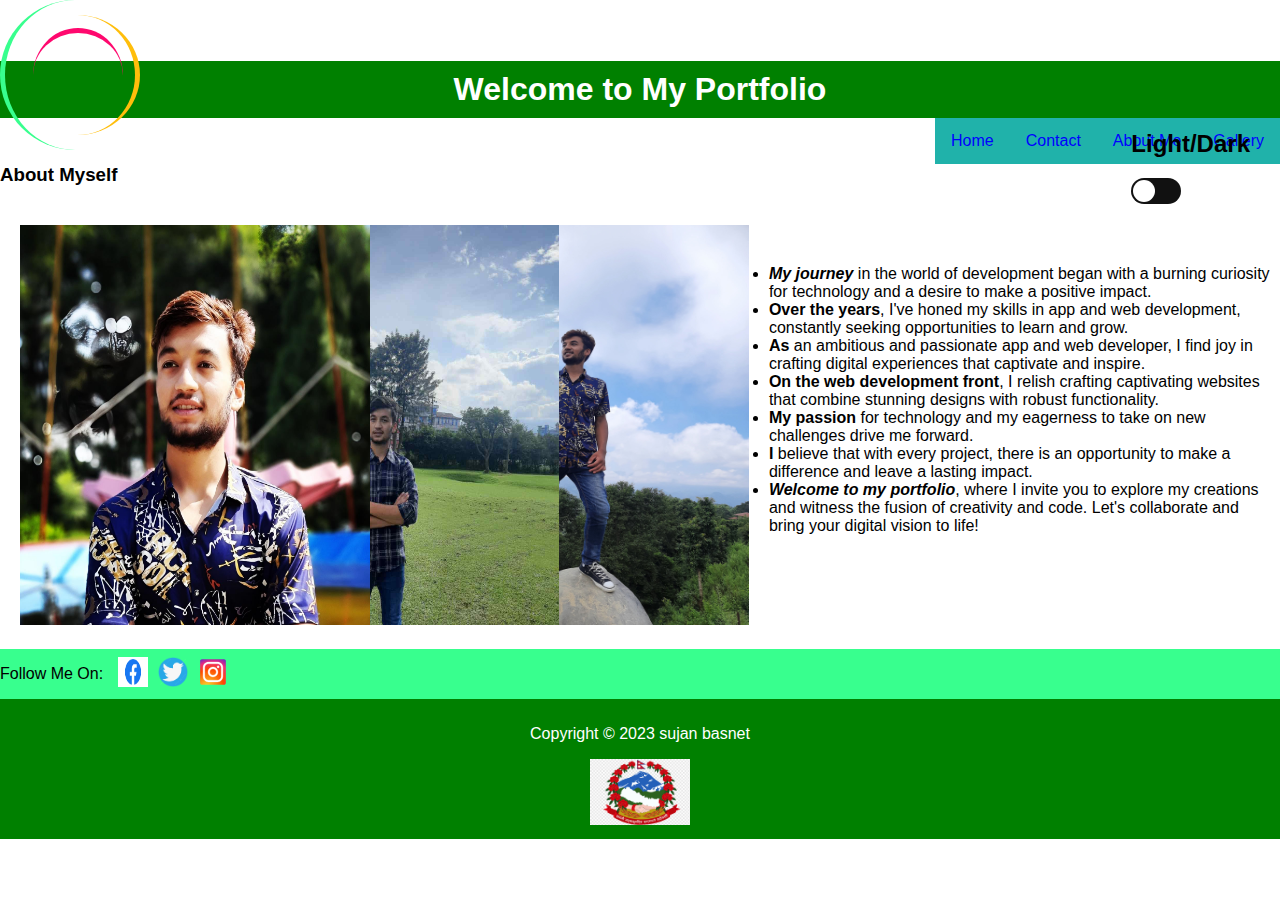
<file: index.html>
<!DOCTYPE html>
<html lang="en">
<head>
    <meta charset="UTF-8">
    <meta name="viewport" content="width=device-width, initial-scale=1.0">
    <title>Responsive Designs: Sujan Basnet's Web Development Portfolio</title>
    <link rel="icon" href="logo.png" type="image/x-icon">
    <link rel="stylesheet" type="text/css" href="style.css">
    <meta name="google-site-verification" content="YCqMfoP0Kbr7QclzyJ8eYlnZh9eaA88AvS6ou4KmHMA" />
    
    <style>
      
      footer {
        text-align: center;
      }
      
    #about {
        
        justify-content: space-between;
        align-items: flex-start;
    }

    .column {
        flex: 1;
    }

    .column.side {
        flex: 1;
        margin-left: 0px; 
    }

    #about h3 {
        margin-top: 0;
    }

    #about img {
        display: block;
        margin-bottom: 10px; 
    }

    #about ul {
        list-style-type: disc;
        padding-left: auto; 
        margin-top: 50px;
    }

    .image-container{
        position: relative;
        display: inline-block;
        margin: 10px;
        width: 350px;
        height: 400px;
        overflow: hidden;
        z-index: 1;
    }

    .image-container img{
        width: 100%;
        height: 100%;
        position: absolute;
        top: 0;
        left: 0;
        transition: transform 0.3s ease;
    }
    .image-container:hover img{
        transform: scale(1.1);
    }

    .image-container p{
        position: absolute;
        bottom: 0;
        left: 0;
        right: 0;
        background-color: rgba(255, 255, 255, 0.8);
        padding: 10px;
        margin: 0;
        opacity: 0;
        transition: opacity 0.3s ease;
    }
    .image-container:hover p{
        opacity: 1;
    }
    .text-container{
        right: 50px;
        z-index: 2;
        padding: 10px;
    }
    .text-container p{
        margin: 0;
    }


      
    </style>
  
</head>
<body>
   
  <h1>Welcome to My Portfolio</h1>
  <script>
    function scrollToTop() {
        window.scrollTo({
            top: 0,
            behavior: 'smooth'
        });
    }
</script>
 
	<nav>
    <ul>
    <a href="index.html">Home</a>
	<a href="contact.html">Contact</a>
	<a href="about.html">About Me</a>
	<a href="gallery.html">Gallery</a>
  </ul>
</nav>



<div class="loader"></div>

<div style="position: absolute; top: 110px; right: 30px;">
    
<h2>Light/Dark</h2>
    <input type="checkbox" class="checkbox" id="checkbox">
    <label for="checkbox" class="checkbox-label">
        <i class="fas fa-moon"></i>
        <i class="fas fa-sun"></i>
        <span class="ball"></span>
    </label>
</div>


<script src="./script.js"></script>
  

<section id="about">
    <h3>About Myself </h3>


    <div class="column">
        <div class="image-container" style="z-index: 3;">
            <a href="nepallogo.png/myimg.jpg">
                <img src="nepallogo.png/myimg.jpg" alt="sujan basnet">
            </a>
            <p><i><b> Sujan Basnet </b></i></p>
        </div>
        <div class="image-container" style="z-index: 2; margin-left: -175px;">
            <a href="nepallogo.png/myimg2.jpg" onmouseover="bringToFront(this)">
                <img src="nepallogo.png/myimg2.jpg" alt="sujan basnet">
            </a>
            <p><i><b> Sujan Basnet</b></i></p>
        </div>

        <div class="image-container" style="z-index: 1; margin-left: -175px;">
            <a href="nepallogo.png/myimg4.jpg" onmouseover="bringToFront(this)">
                <img src="nepallogo.png/myimg4.jpg" alt="sujan basnet">
            </a>
            <p><i><b> Sujan Basnet </b></i></p> 
        </div>
                
    </div>







    <div class="text-container">
        <ul>
            <li><b><i>My journey</i></b> in the world of development began with a burning curiosity for technology and a desire to make a positive impact.</li>
            <li><b>Over the years</b>, I've honed my skills in app and web development, constantly seeking opportunities to learn and grow.</li>
            <li><b>As</b> an ambitious and passionate app and web developer, I find joy in crafting digital experiences that captivate and inspire.</li>
            <li><b>On the web development front</b>, I relish crafting captivating websites that combine stunning designs with robust functionality. </li>
            <li><b>My passion</b> for technology and my eagerness to take on new challenges drive me forward.</li>
            <li><b>I</b> believe that with every project, there is an opportunity to make a difference and leave a lasting impact.</li>
            <li><b><i>Welcome to my portfolio</i></b>, where I invite you to explore my creations and witness the fusion of creativity and code. Let's collaborate and bring your digital vision to life!</li>
        </ul>
    </div>
</section>


<script>
        function toggleMenu() {
            const navMenu = document.querySelector('.nav ul');
            navMenu.style.display = navMenu.style.display === 'flex' ? 'none' : 'flex';
        }
    </script>





 
  <div class="follow-Me-On-section">
      <p>Follow Me On:</p>
      <a href="https://www.facebook.com/sujan.basnet.77920526?mibextid=ZbWKwL" target="_blank" title="Facebook">
          <img src="nepallogo.png/facebooklogo.png" alt="Facebook" width="30" height="30">
      </a>
      <a href="https://twitter.com/SujanBasnet7206?t=pV75S2mBZ28wTOnYiR-SLA&s=09" target="_blank" title="Twitter">
          <img src="nepallogo.png/twitter.png" alt="Twitter" width="30" height="30">
      </a>
      <a href="https://www.instagram.com/invites/contact/?i=1ukavdr101xbo&utm_content=ken7aso" target="_blank" title="Instagram">
          <img src="nepallogo.png/instagram.png.svg" alt="Instagram" width="30" height="30">
      </a>
  </div>
</div>


    <footer>
        
    
      <p>Copyright &copy; 2023 sujan basnet</p>
      <img src="nepallogo.png/Logo.png" alt="Sujan basnet" width="100">
      </footer>
      
      
  
</body>
</html>
</file>
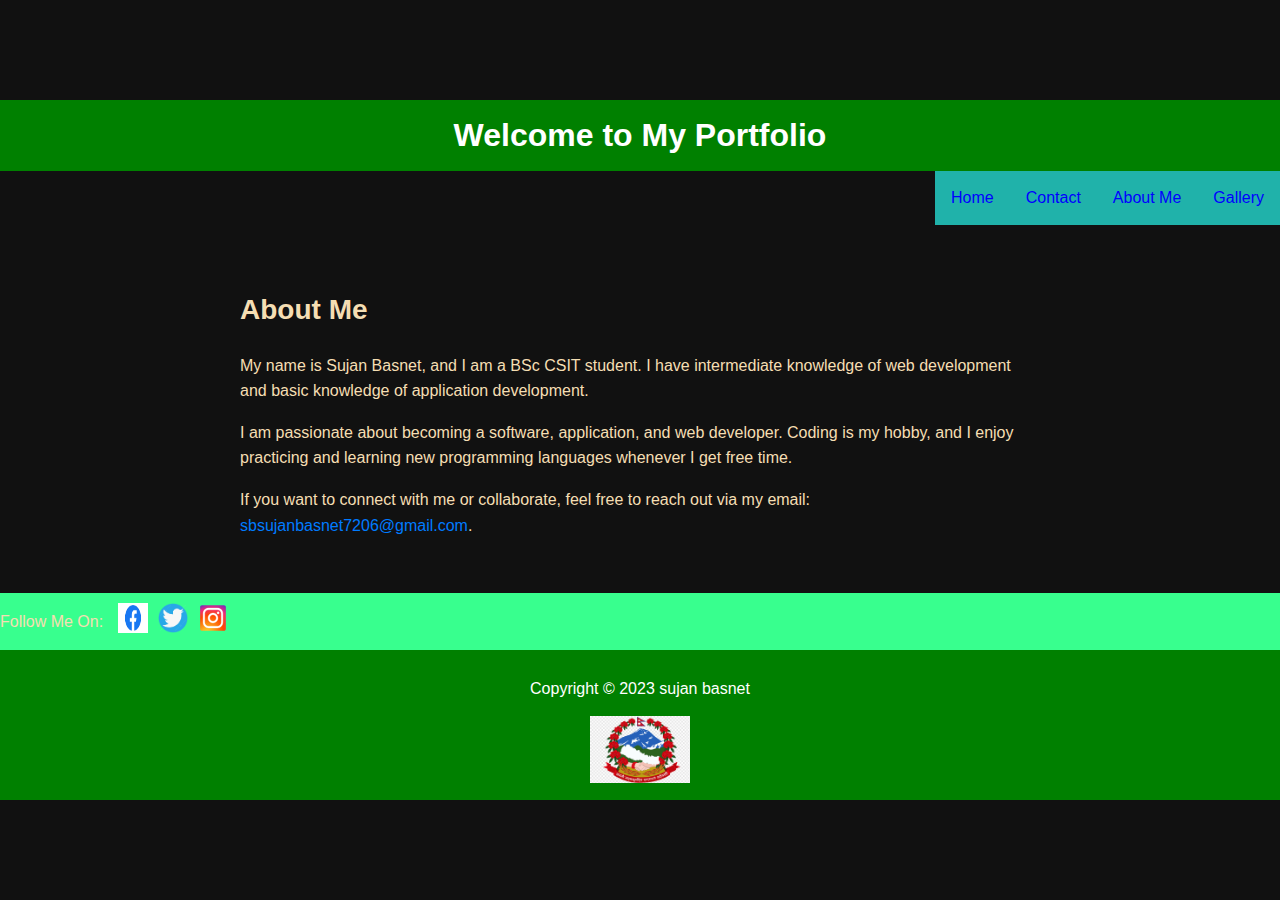
<file: about.html>
<!DOCTYPE html>
<html>
<head>
	<title>contact</title>
	<link rel="icon" href="logo.png" type="image/x-icon">
	<link rel="stylesheet" type="text/css" href="style.css">
	<style>
		
		body {
			background-color: #111;
			color: wheat;
    font-family: Arial, sans-serif;
    line-height: 1.6;
    margin: 0;
    padding: 0;
}

#about {
    
    padding: 40px;
}

.about-content {
    max-width: 800px;
    margin: 0 auto;
}

h2 {
    font-size: 28px;
    margin-bottom: 20px;
}

p {
    margin-bottom: 15px;
}

.contact-info{
	color: #007BFF;
	cursor: pointer;
}
		footer {
		  text-align: center;
		}
		
	  </style>
	
</head>
<body>

	<h1>Welcome to My Portfolio</h1>
	<script>
		function scrollToTop() {
			window.scrollTo({
				top: 0,
				behavior: 'smooth'
			});
		}
	</script>

	<nav>
		<ul>
			<a href="index.html">Home</a>
			<a href="contact.html">Contact</a>
			<a href="about.html">About Me</a>
			<a href="gallery.html">Gallery</a>
		  
		 
		  </ul>
	</nav>



	<section id="about">
        <div class="about-content">
            <h2>About Me</h2>
            <p>
                My name is Sujan Basnet, and I am a BSc CSIT student. I have intermediate knowledge of web development and basic knowledge of application development.
            </p>
            <p>
                I am passionate about becoming a software, application, and web developer. Coding is my hobby, and I enjoy practicing and learning new programming languages whenever I get free time.
            </p>
            <p>
                If you want to connect with me or collaborate, feel free to reach out via my email: <span class="contact-info">sbsujanbasnet7206@gmail.com</span>.
            </p>
        </div>
    </section>
<script src="./script.js"></script>
  
	   
	<div class="follow-Me-On-section">
		<p>Follow Me On:</p>
			<a href="https://www.facebook.com/profile.php?id=100071306932175&mibextid=ZbWKwL" target="_blank" title="Facebook">
				<img src="nepallogo.png/facebooklogo.png" alt="Facebook" width="30" height="30">
			</a>
			<a href="https://twitter.com/SujanBasnet7206?t=pV75S2mBZ28wTOnYiR-SLA&s=09" target="_blank" title="Twitter">
				<img src="nepallogo.png/twitter.png" alt="Twitter" width="30" height="30">
			</a>
			<a href="https://www.instagram.com/invites/contact/?i=1ukavdr101xbo&utm_content=ken7aso" target="_blank" title="Instagram">
				<img src="nepallogo.png/instagram.png.svg" alt="Instagram" width="30" height="30">
			</a>
		</div>
	  </div>
	  
	  
		  <footer>
			  
		  
			<p>Copyright &copy; 2023 sujan basnet</p>
			<img src="nepallogo.png/Logo.png" alt="Hire Us" width="100">
			</footer>
</body>
</html>
</file>
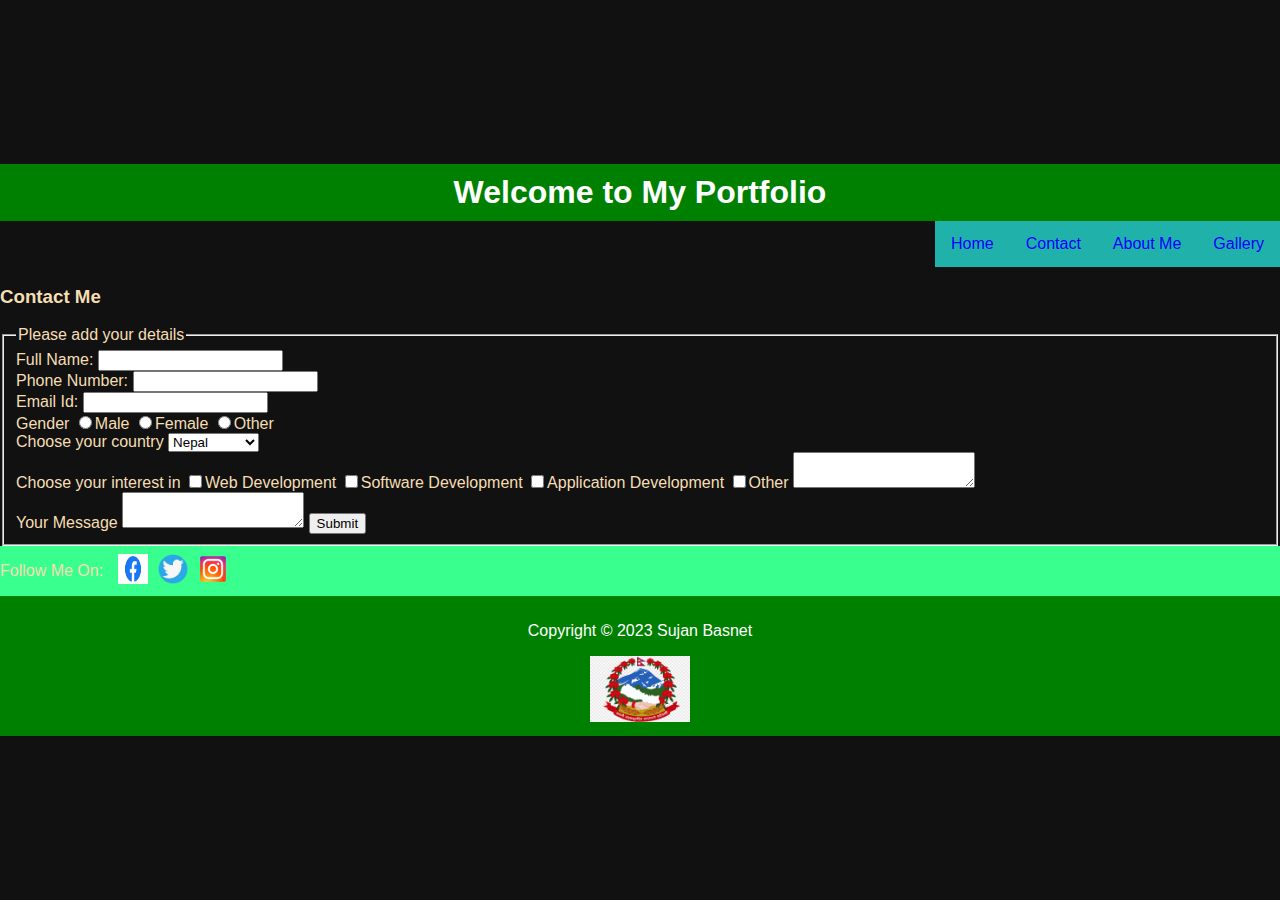
<file: contact.html>
<!DOCTYPE html>
<html>
<head>
	<title>contact</title>
	<link rel="icon" href="logo.png" type="image/x-icon">
	<link rel="stylesheet" type="text/css" href="style.css">
	<style>
		h1{
			margin-top: 0px;
		}
		body{
			background-color: #111;
			color: wheat;
		}
		footer {
		  text-align: center;
		}
		
	  </style>
	
</head>
<body>

	<h1>Welcome to My Portfolio</h1>
	<script>
		function scrollToTop() {
			window.scrollTo({
				top: 0,
				behavior: 'smooth'
			});
		}
	</script>

	<nav>
		<ul>
			<a href="index.html">Home</a>
			<a href="contact.html">Contact</a>
			<a href="about.html">About Me</a>
			<a href="gallery.html">Gallery</a>
		  
		 
		  </ul>
	</nav>
<script src="./script.js"></script>
  <section id="Contact form">
	<h3>Contact Me</h3>
	<form> 
		<fieldset>
			<legend>Please add your details</legend>

		<label>Full Name:</label>
		<input type="text" name="full name"><br>
		<label>Phone Number:</label>
		<input type="number" phone="number"><br>
        <label>Email Id:</label>
		<input type="text" name="Email"><br>
		<label>Gender</label>
			
		
		<input type="radio" name="gender">Male
		<input type="radio" name="gender">Female
		<input type="radio" name="gender">Other
		<br>

		<label>Choose your country</label>

		<select>
			<option>Nepal</option>
			<option>India</option>
			<option>China</option>
			<option>Pakistan</option>
			<option>Bhutan</option>
			<option>Dubai</option>
			<option>America</option>
            <option>Malaysia</option>
			<option>Saudi</option>
			<option>Hongkong</option>
			<option>Maldives</option>
			<option>Sri Lanka</option>
			<option>Portugal</option>
			<option>Russia</option>
            <option>Australia</option>
			<option>Austria</option>
			<option>Switzerland</option>
			<option>Spain</option>
			<option>Germany</option>
			<option>Korea</option>
			<option>Japan</option>
            <option>Brazil</option>
			<option>Peru</option>
			<option>Ukraine</option>
			<option>Colombia</option>
			<option>France</option>
			<option>Romania</option>
			<option>Cyprus</option>
            <option>Canada</option>
			<option>Indonesia</option>
			<option>Singapore</option>
			<option>Kuwait</option>
			<option>Bahrain</option>
			<option>Qatar</option>
			<option>Turkey</option>
		</select>
         <br>
		<label>Choose your interest in</label>
		<input type="checkbox" name="web Development">Web Development
		<input type="checkbox" name="Software Development">Software Development
		<input type="checkbox" name="application Development">Application Development
		<input type="checkbox" name="other">Other
		<textarea> </textarea>

		
	
		
		<script>
			function validateForm() {
				const name = document.getElementById('name').value;
				const email = document.getElementById('email').value;
				const message = document.getElementById('message').value;
	
				if (!name || !email || !message) {
					alert('Please fill in all fields.');
					return false;
				}
	
				
	
				return true;
			}
		</script>

		<br>
		<label>Your Message</label>
		<textarea>
			
		</textarea>
		<input type="Submit" name="Submit">


        </fieldset>

	</form>
	</section>
	  
	   
	<div class="follow-Me-On-section">
		<p>Follow Me On:</p>
			<a href="https://www.facebook.com/profile.php?id=100071306932175&mibextid=ZbWKwL" target="_blank" title="Facebook">
				<img src="nepallogo.png/facebooklogo.png" alt="Facebook" width="30" height="30">
			</a>
			<a href="https://twitter.com/SujanBasnet7206?t=pV75S2mBZ28wTOnYiR-SLA&s=09" target="_blank" title="Twitter">
				<img src="nepallogo.png/twitter.png" alt="Twitter" width="30" height="30">
			</a>
			<a href="https://www.instagram.com/invites/contact/?i=1ukavdr101xbo&utm_content=ken7aso" target="_blank" title="Instagram">
				<img src="nepallogo.png/instagram.png.svg" alt="Instagram" width="30" height="30">
			</a>
		</div>
	  </div>
	  
	  
		  <footer>
			  
		  
			<p>Copyright &copy; 2023 Sujan Basnet</p>
			<img src="nepallogo.png/Logo.png" alt="Hire Us" width="100">
			</footer>
</body>
</html>
</file>
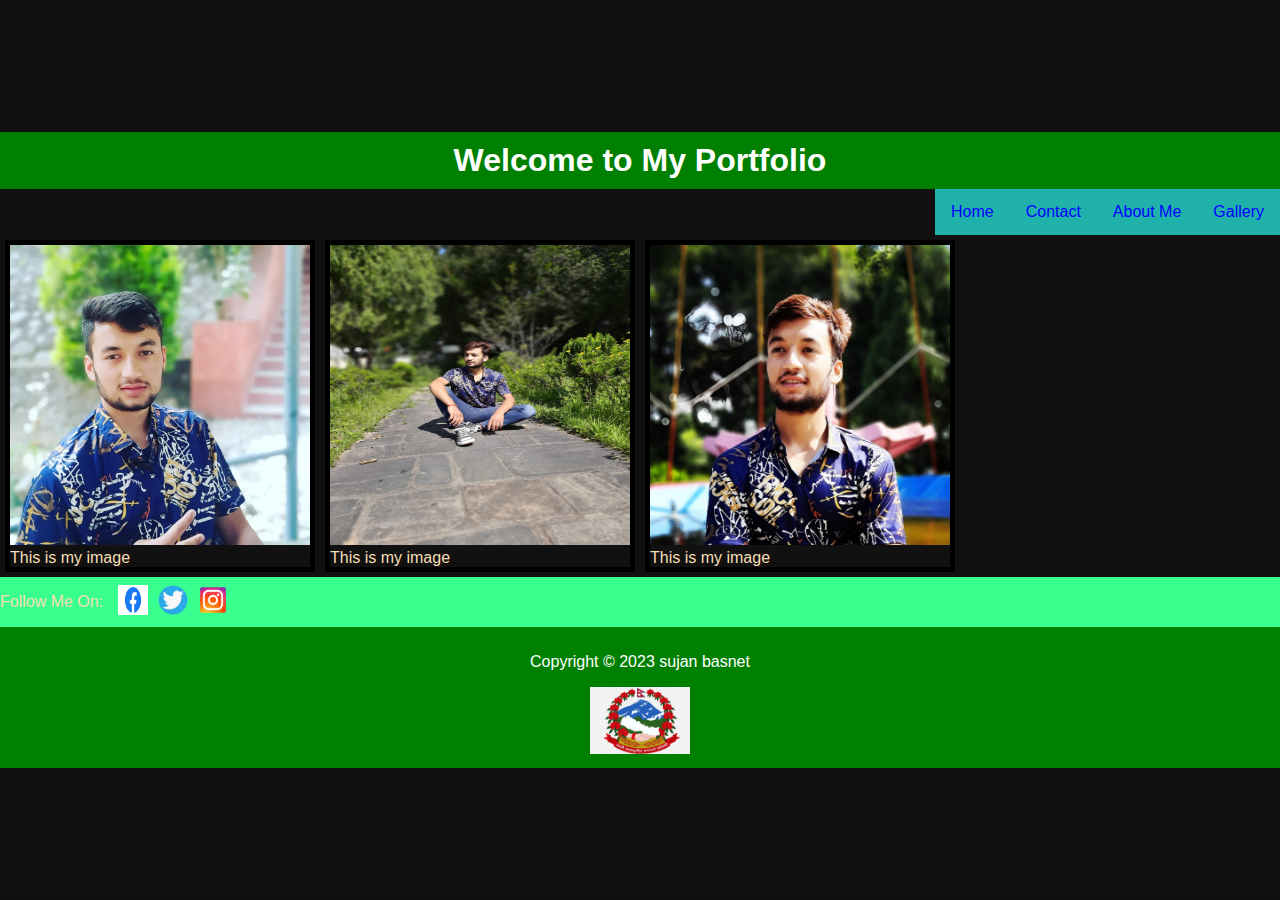
<file: gallery.html>
<!DOCTYPE html>
<html lang="en">
<head>
    <meta charset="UTF-8">
    <meta name="viewport" content="width=device-width, initial-scale=1.0">
    <title>Help</title>
    <link rel="icon" href="logo.png" type="image/x-icon">
    <link rel="stylesheet" type="text/css" href="style.css">
    <style>
      body{
        background-color: #111;
        color: wheat;
      }


      div.gallery{
	    margin: 5px;
	    border: 5px solid black;
	    float: left;
	    width: 310px;
      }

      div.gallery:hover{
	    border: 5px solid red;
      }
        footer {
          text-align: center;
      }
        
    </style>
</head>
<body>
   
    <h1>Welcome to My Portfolio</h1>
    <script>
      function scrollToTop() {
          window.scrollTo({
              top: 0,
              behavior: 'smooth'
          });
      }
  </script>
  <nav>
    <ul>
        <a href="index.html">Home</a>
        <a href="contact.html">Contact</a>
        <a href="about.html">About Me</a>
        <a href="gallery.html">Gallery</a>
      
     
      </ul>
</nav>

<div>
  <div class="gallery">
    <a href="nepallogo.png/myimg1.webp">
      <img src="nepallogo.png/myimg1.webp" alt="Abc" width="300px" height="300px">  
     </a> 
      <div class="desc">This is my image</div> 
  </div>
  <div class="gallery">
    <a href="nepallogo.png/myimg3.jpg">
      <img src="nepallogo.png/myimg3.jpg" alt="Abc" width="300px" height="300px">  
     </a>  
      <div class="desc">This is my image</div>  
  </div>
  <div class="gallery">
    <a href="nepallogo.png/myimg.jpg">
      <img src="nepallogo.png/myimg.jpg" alt="Abc" width="300px" height="300px">  
     </a>  
      <div class="desc">This is my image</div>  
  </div>



</div>



<script src="./script.js"></script>
  

 
<div class="follow-Me-On-section">
    <p>Follow Me On:</p>
      <a href="https://www.facebook.com/profile.php?id=100071306932175&mibextid=ZbWKwL" target="_blank" title="Facebook">
          <img src="nepallogo.png/facebooklogo.png" alt="Facebook" width="30" height="30">
      </a>
      <a href="https://twitter.com/SujanBasnet7206?t=pV75S2mBZ28wTOnYiR-SLA&s=09" target="_blank" title="Twitter">
          <img src="nepallogo.png/twitter.png" alt="Twitter" width="30" height="30">
      </a>
      <a href="https://www.instagram.com/invites/contact/?i=1ukavdr101xbo&utm_content=ken7aso" target="_blank" title="Instagram">
          <img src="nepallogo.png/instagram.png.svg" alt="Instagram" width="30" height="30">
      </a>
  </div>
</div>


    <footer>
        
    
      <p>Copyright &copy; 2023 sujan basnet</p>
      <img src="nepallogo.png/Logo.png" alt="Hire Us" width="100">
      </footer>
    
</body>
</html>
</file>
<file: style.css>
h1 {
    padding: 20px;
    background-color: green;
    color: white; 
    text-align: center;
    font-family: "comic sans ms",Arial ;
    margin: 0;
    padding: 10px;
  }

  
.footer-line {
  border: none;
  border-top: 20px solid green; 
  margin: 10px 0; 
}

body{
  margin: 0px;
  background-color: #f1f1f1;

}

nav ul {
  list-style: none;
  float: right;
  margin: 0;
  padding: 0;
  display: flex;
}

nav li {
  margin: 0 10px;
}

nav{
  
  overflow: hidden;
}

nav a{
  float: right;
  background-color: lightseagreen;
  color: blue;
  padding: 14px 16px;
  text-decoration: none;
}

nav a:hover{
  background-color: black;
  color: blue;
}

.column{
  float: left;
  padding: 10px;
}

.column.side{
  width: 20%;
}
.column.middle{
  width: 50%;
}

@media screen and (max-width:608px) {
  .column.side,.column.middle {
    width: 100%;

  }

  p{
    text-align: justify;
  }
  
}

footer{
  clear: both;
  background-color: green;
  padding: 10px;
  font-family: "comic sans ms",Arial;
  color: white;
  text-align: center;
}





.follow-Me-On-section {
  display: flex;
  align-items: center;
  background-color:#38ff8e;
}

.follow-Me-On-section p {
  margin-right: 10px;
}

.follow-Me-On-section a {
  margin: 0 5px;
}

.follow-Me-On-section a{
  margin: 0 5px;
}

.follow-Me-On-section a img{
  transition: transform 0.3s;

}

.follow-Me-On-section a:hover img{
  transform: scale(1.2);
}


.container {
  position: relative;
  width: 100%;
  max-width: 600px;
  padding: 25px;
  background-color: #fff;
  border-radius: 8px;
}

.container h2{
  font-size: 22px;
  font-weight: 600;
  color: #333;
}

.column form{
  margin-top: 30px;
}

form .field{
  margin-bottom: 20px;
}

form .input-field{
  position: relative;
  width: 100%;
  height: 55px;
}

.input-field input{
  width: 1005;
  height: 100%;
  padding: 0 15px;
  border: 1px solid #d1d1d1;
  border-radius: 8px;
  outline: none;
}

.invalid input{
  border: 1px solid #d93025;
}

.input-field .password-hide{
  position: absolute;
  top: 50%;
  right: 15px;
  transform: translatey(-50%);
  font-size: 18px;
  color: #919191;
  padding: 3px;
  cursor: pointer;
}

.field .error{
  display: flex;
  align-items: center;
  margin-top: 6px;
  font-size: 14px;
  font-weight: 400;
  color: #d93025;
  display: none;
}

.invalid .error{
  display: flex;
}

.error .error-icon{
  font-size: 15px;
  margin-right: 6px;
}

.create-password .error{
  align-items: flex-start;
}

.create-password .error-icon{
  margin-top: 4px;
}

.button-field{
  margin: 25px 0 6px;
}

.button-field input{
  font-size: 16px;
  font-weight: 350;
  background-color: #4070f4;
  color: #fff;
  transition: all 0.3s;
  cursor: pointer;
}

.button-field input:hover{
  background-color: #0e4bf1;
}

@import url(https://fonts.googleapis.com/css2?family=Montserrat&display=swap);
*{box-sizing: border-box;}

body{
  font-family: "Montserrat", sans-serif;
  background-color: #fff;
  display: flex;

  flex-direction: column;
  min-height: 100vh;
  margin: 0;
  transition: background 0.2s linear; 
}



body.dark{ background-color: #292c35;}
body.dark ,body.dark .support a {color: #fff;}
body.dark a,body.dark .support a{color: aqua;}
.checkbox{
  opacity: 0;
  position: absolute;
}

.checkbox-label{
  background-color: #111;
  width: 50px;
  height: 26px;
  border-radius: 50px;
  position: relative;
padding: 5px;
cursor: pointer;
display: flex;
justify-content: space-between;
align-items: center;
}

.fa-moon {color: #f1c40f;}

.fa-sun{color: #f39c12;}

.checkbox-label .ball{
  background-color: #fff;
  width: 22px;
  height: 22px;
  position: absolute;
  left: 2px;
  top: 2px;
  border-radius: 50%;
  transition: transform 0.2s linear;
}

.checkbox:checked + .checkbox-label .ball{
  transform: translateX(24px);
}
body{
  display: flex;
  justify-content: center;
  min-height: 100vh;
}

.loader{
  display: flex;
  justify-content: center;
  align-items: center;
  position: fixed;
  top:0;
  left: 0;
  width: 150px;
  height: 150px;
  justify-content: center;
  border-left: 5px solid #38ff8e;
  border-radius: 50%;
  animation:right5231 0.9s linear infinite;
  z-index: 9999;
}

.loader::before,
 .loader::after{
  content: "";
  width: 120px;
  height: 120px;
  display: block;
  position: absolute;
  top:calc(50%-60%);
  left: calc(50%-60%);
  border-right: 5px solid #ffbe0b;
  border-radius: 50%;
  animation: left036 0.9s linear  infinite;
}

.loader::after{
  width: 90px;
  height: 90px;
  top: calc(50%-45%);
  left: calc(50%-45%);
  border: 0;
  border-top: 5px solid #ff086e;
  animation: none;
}

@keyframes right5231{
  form{
    transform: rotate(0deg);
  }
  to{
    transform: rotate(360deg);
  }
}

@keyframes left036{
  from{
    transform: rotate(720deg);
  }
  to{
    transform: rotate(0deg);
  }
}

.column{
  float: left;
  padding: 10px;
}

.column.side{
  float: right;
  width: 50%;
}
</file>
